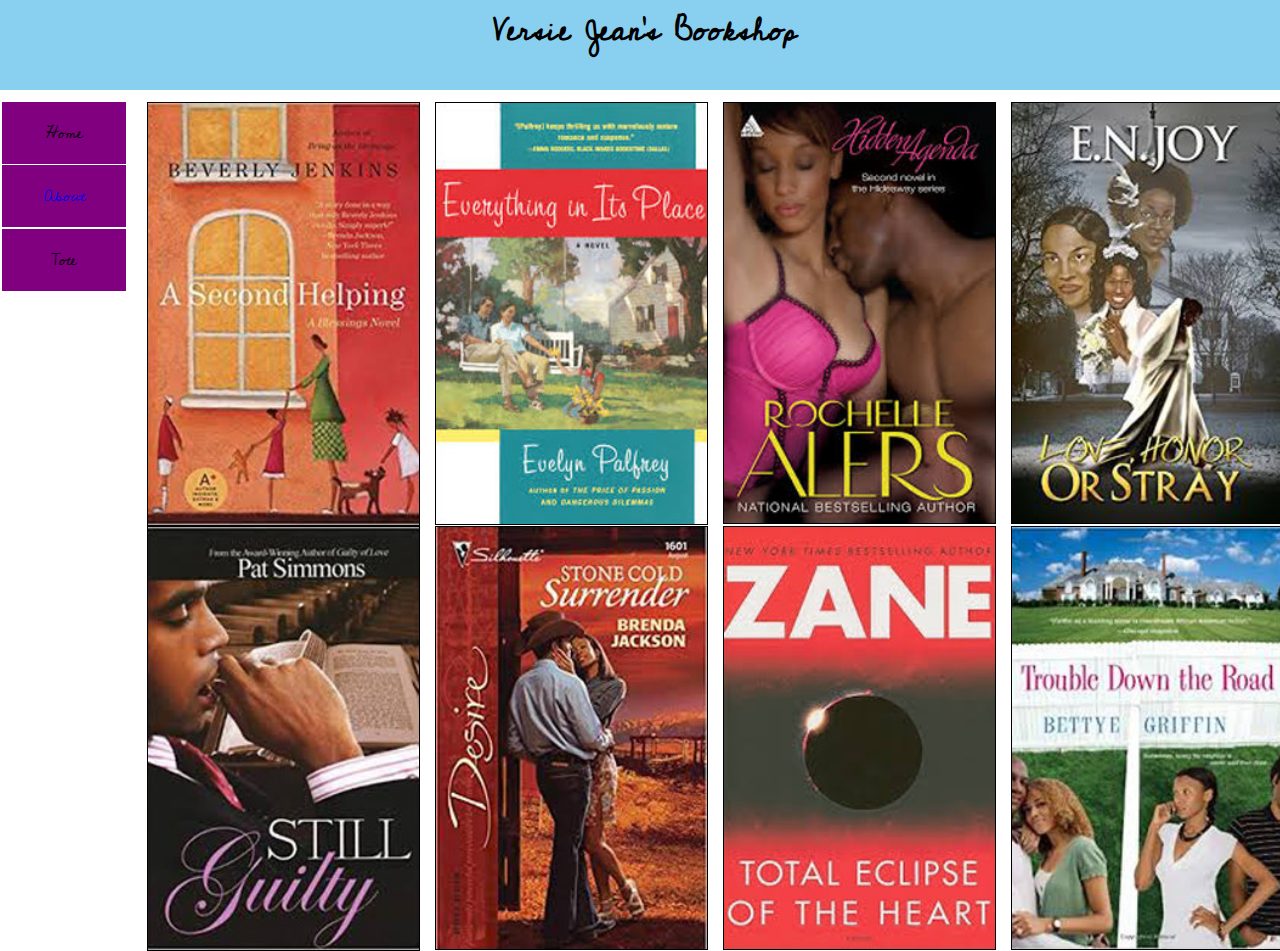
<file: index.html>
<!DOCTYPE html>
<html lang="en">
<head>
    <meta charset="UTF-8">
    <meta name="viewport" content="width=device-width, initial-scale=1.0">
    <meta http-equiv="X-UA-Compatible" content="ie=edge">
    <link rel="stylesheet" href="style.css">
    <link href="https://fonts.googleapis.com/css?family=Cedarville+Cursive&display=swap" rel="stylesheet">
    <link href="https://fonts.googleapis.com/css?family=Merriweather|Ubuntu&display=swap" rel="stylesheet">



    <title>Versie Jean's Bookshop</title>
</head>
<body>
    <div class="grid">
    
        <header>
            <h1>Versie Jean's Bookshop</h1>
        </header>
            

                <nav>
                    <ul>
                        <li>Home</li>
                        <a href="./about.html"><li>About</li></a>
                        <li>Tote</li>
                    </ul> 
                </nav>
    
                <main>

                    
                    
                    
                    <div class="box box1">
                        <img src="images/asecondhelping.jpg">   
                    </div>
    
                    <div class="box box2">
                        <img src="images/everythinginitsplace.jpg">
                    </div>
    
                    <div class="box box3">
                      <img src="images/hiddenagenda.jpg">
                    </div>
    
                    <div class="box box4">
                      <img src="images/lovehonororstray.jpg">
                    </div>    

                    <div class="box box6">
                         <img src="images/stillguilty.jpg">
                    </div>    

                    <div class="box box7">
                         <img src="images/stonecoldsurrender.jpg">
                    </div>    
   
                  <div class="box box8">
                        <img src="images/totaleclipseoftheheart.jpg">
                   </div>    

                  <div class="box box9">
                        <img src="images/troubledowntheroad.jpg">
                    </div>    
                     
                     
                    
                </main>
    </div>
    
</body>
</html>
</file>
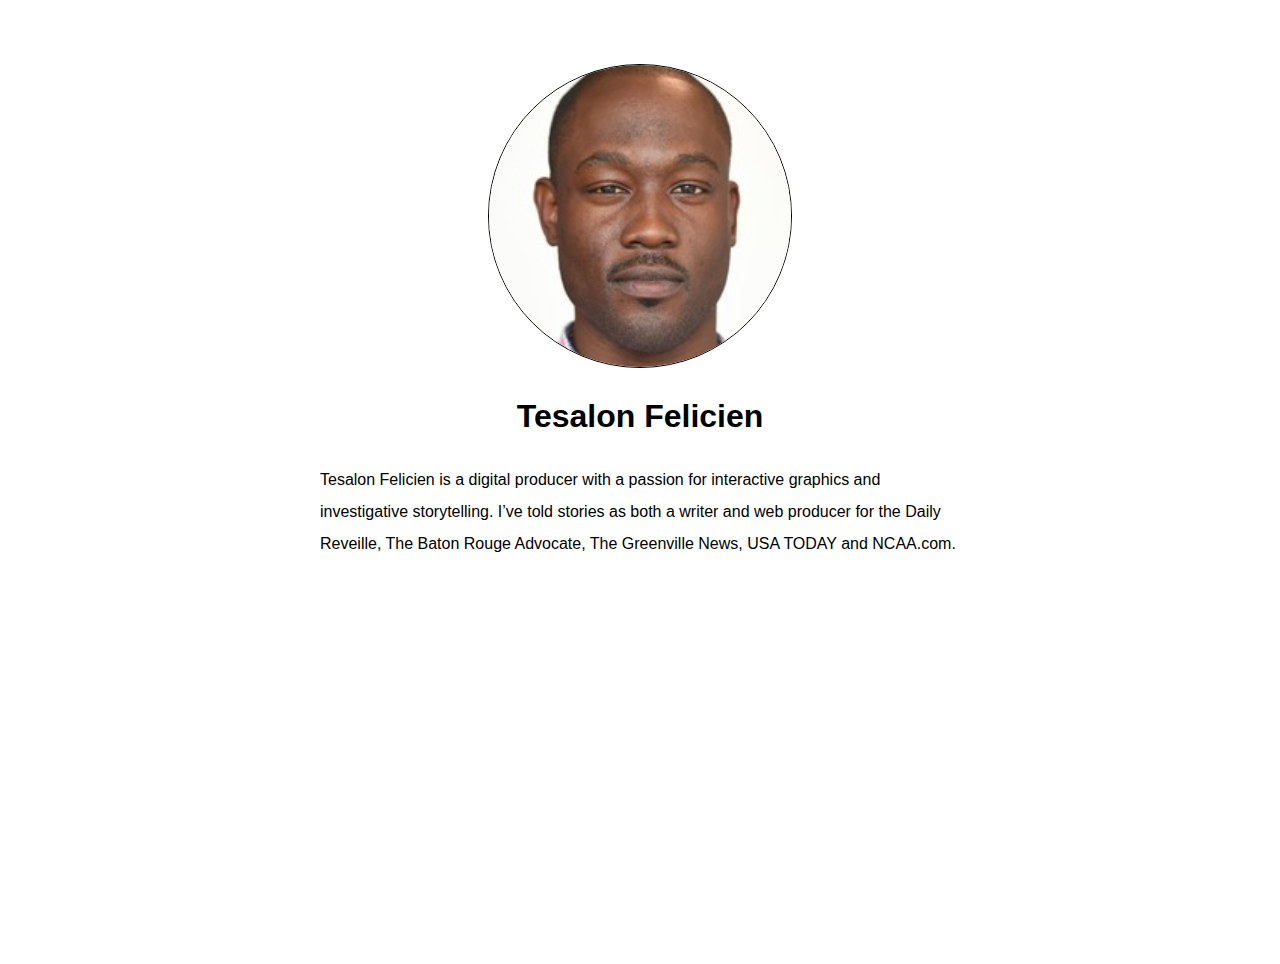
<file: about.html>
<!DOCTYPE html>
<html lang="en">
<head>
    <meta charset="UTF-8">
    <meta name="viewport" content="width=device-width, initial-scale=1.0">
    <meta http-equiv="X-UA-Compatible" content="ie=edge">
    <link rel="stylesheet" href="style.css">
    <link href="https://fonts.googleapis.com/css?family=Cedarville+Cursive&display=swap" rel="stylesheet">
    <title>About</title>
</head>
<body>
        <div class="story">
           <div class="frame">
            <img class="tesalon" src="images/tesalon.jpg">
          </div>
                <h1> Tesalon Felicien</h1>
            <p> Tesalon Felicien is a digital producer with a passion for interactive graphics and investigative storytelling. I’ve told stories as both a writer and web producer for the Daily Reveille, The Baton Rouge Advocate, The Greenville News, USA TODAY and NCAA.com.</p>   
        </div> 
</body>
</html>
</file>
<file: style.css>
* {
    margin: 0;
    padding: 0;
    box-sizing: border-box;
  }

body{
    
    width: 100%;
    margin: 0 auto;
    font-family: 'Cedarville Cursive', cursive;

}

.grid{
display: grid;
background-color: white;
grid-template-areas: "head head"
"nav main";
grid-template-columns: 10%  90%;
grid-template-rows: 10% 85%;
grid-auto-rows: minmax(150px, auto);
width: 100%;
grid-auto-flow: dense;
grid-gap: 10px;
height: 100vh;

}

/* 

Important code
  .container img {
    max-width: 100%;
    height: auto;
    display: bloc
*/
header{
    /*grid-column: 1 /4;
    grid-row: 1/3;*/
 background-color: #89cff0;
 height: 100%;
 z-index: 1;
 grid-area: head;
 min-width: 300px;
 max-width: 2150px;
}

main{
    display: grid;
    margin: .1em;
    grid-area: main;
    grid-template-columns: 1fr 1fr 1fr 1fr ;
    width: 100%;
    z-index: 2;
    align-self: start;
}

h1{
    text-align:center;
    font-size: 2em;
  

}

nav{
    grid-area: nav;
}

li{
    text-align: center;
    list-style-type: none;
    font-size:1em;
    padding: 1em; 
    position: relative;
    display: block;
    background-color: purple;
    margin: .1em .1em .1em .1em;

}

img{
    width: 75%;
    border: solid black 1px;
    margin: 0 auto;
    
}
a{
    text-decoration: none;
}

a:visited{
    color: black;
}

.box{
    display: block !important;
}



/* CSS for About Me Page*/

.frame{
    margin: 0 auto;
    width: 50%;
}

.story{
    margin: 0 auto;
    width: 50%;
    background: green;
    font-family: 'Merriweather', serif;
    font-family: 'Ubuntu', sans-serif;
    line-height: 2em;
    margin-top: 5%;
    background-color: transparent;
   justify-items: stretch;
   align-items: stretch;
    height: 100vh;
}

.story img {
    border-radius: 50%;
    display:block;
    margin:auto;
}

.story h1{
    margin: 1em;
}

img{
    width:95%;
    height: auto;
    display: block;
}

@media  only screen and (max-width: 600px) {
    
    .grid {grid-template-columns: 15% 85%;}

    main{grid-template-columns: 1fr 1fr;}
    
    h1{
        font-size: 1em;
    
    }

    li {
        font-size: .7em; 
        text-align: center;
        margin: .2em;
    }

}
</file>
